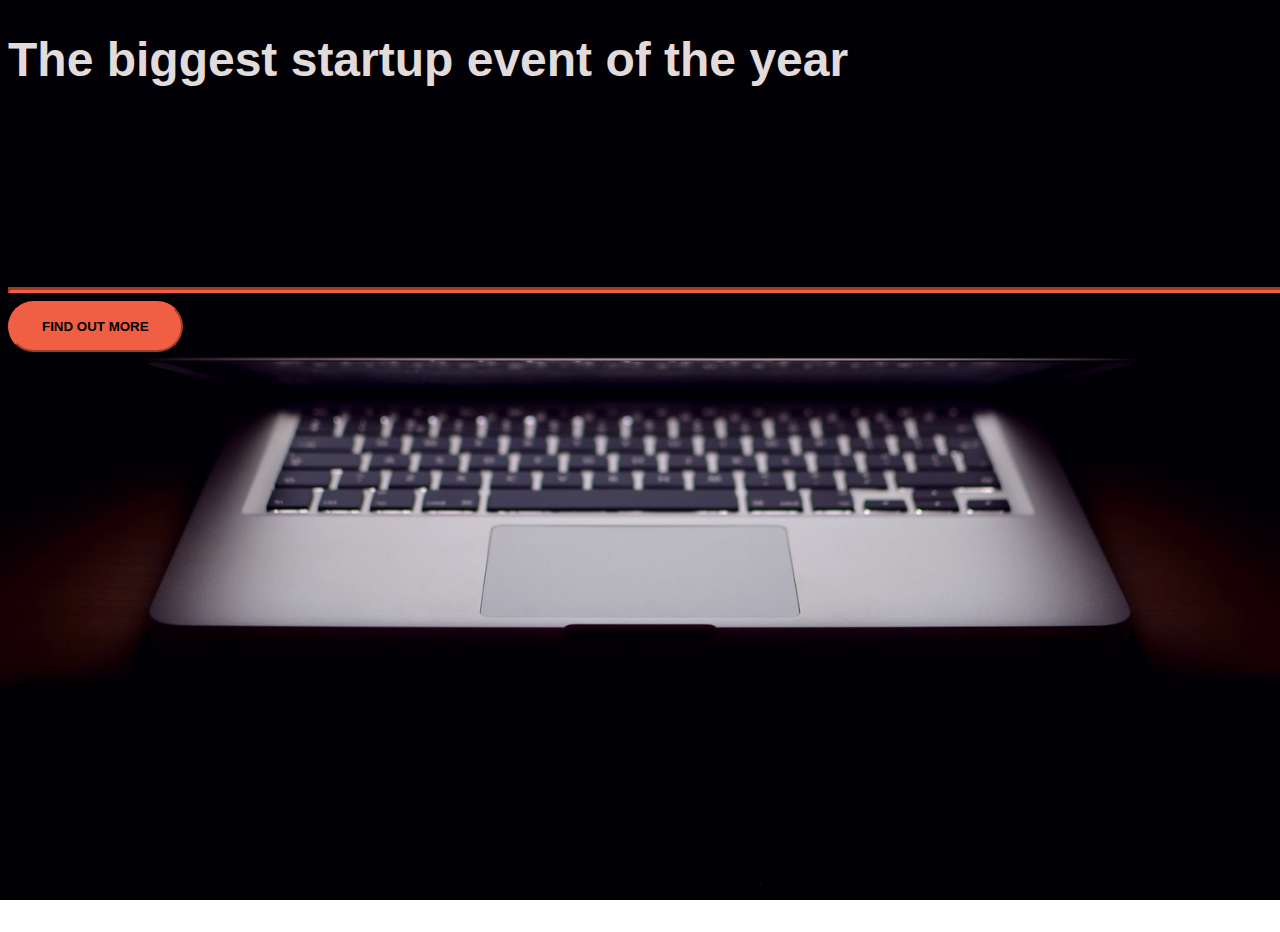
<file: Day7/index.html>
<!DOCTYPE html>
<html lang="en">
<head>
    <meta charset="UTF-8">
    <meta http-equiv="X-UA-Compatible" content="IE=edge">
    <meta name="viewport" content="width=device-width, initial-scale=1.0">
    <title>Bootstrap</title>
    <link href="https://cdn.jsdelivr.net/npm/bootstrap@5.0.2/dist/css/bootstrap.min.css" rel="stylesheet" integrity="sha384-EVSTQN3/azprG1Anm3QDgpJLIm9Nao0Yz1ztcQTwFspd3yD65VohhpuuCOmLASjC" crossorigin="anonymous">
    <link rel="stylesheet" href="style.css">
</head>
<body>
    <div class="container d-flex align-items-center h-100">
        <div class="row">
            <header class="text-center col-12">
                <h1 class="text-uppercase"><strong>The biggest startup event of the year</strong></h1>
            </header>
            <div class="buffer col-12"></div>
            <section class="text-center col-12">
                <hr>
                <a href="https://mailchi.mp/4bdebe0cbb14/web-development-bootcamp">
                <button class="btn btn-primary btn-xl">Find out more</button>
                </a>
            </section>
        </div>
    </div>  
  
    <script src="https://cdn.jsdelivr.net/npm/bootstrap@5.0.2/dist/js/bootstrap.bundle.min.js" integrity="sha384-MrcW6ZMFYlzcLA8Nl+NtUVF0sA7MsXsP1UyJoMp4YLEuNSfAP+JcXn/tWtIaxVXM" crossorigin="anonymous"></script>
    <script src="https://cdn.jsdelivr.net/npm/@popperjs/core@2.9.2/dist/umd/popper.min.js" integrity="sha384-IQsoLXl5PILFhosVNubq5LC7Qb9DXgDA9i+tQ8Zj3iwWAwPtgFTxbJ8NT4GN1R8p" crossorigin="anonymous"></script>
    <script src="https://cdn.jsdelivr.net/npm/bootstrap@5.0.2/dist/js/bootstrap.min.js" integrity="sha384-cVKIPhGWiC2Al4u+LWgxfKTRIcfu0JTxR+EQDz/bgldoEyl4H0zUF0QKbrJ0EcQF" crossorigin="anonymous"></script>
</body>
</html>
</file>
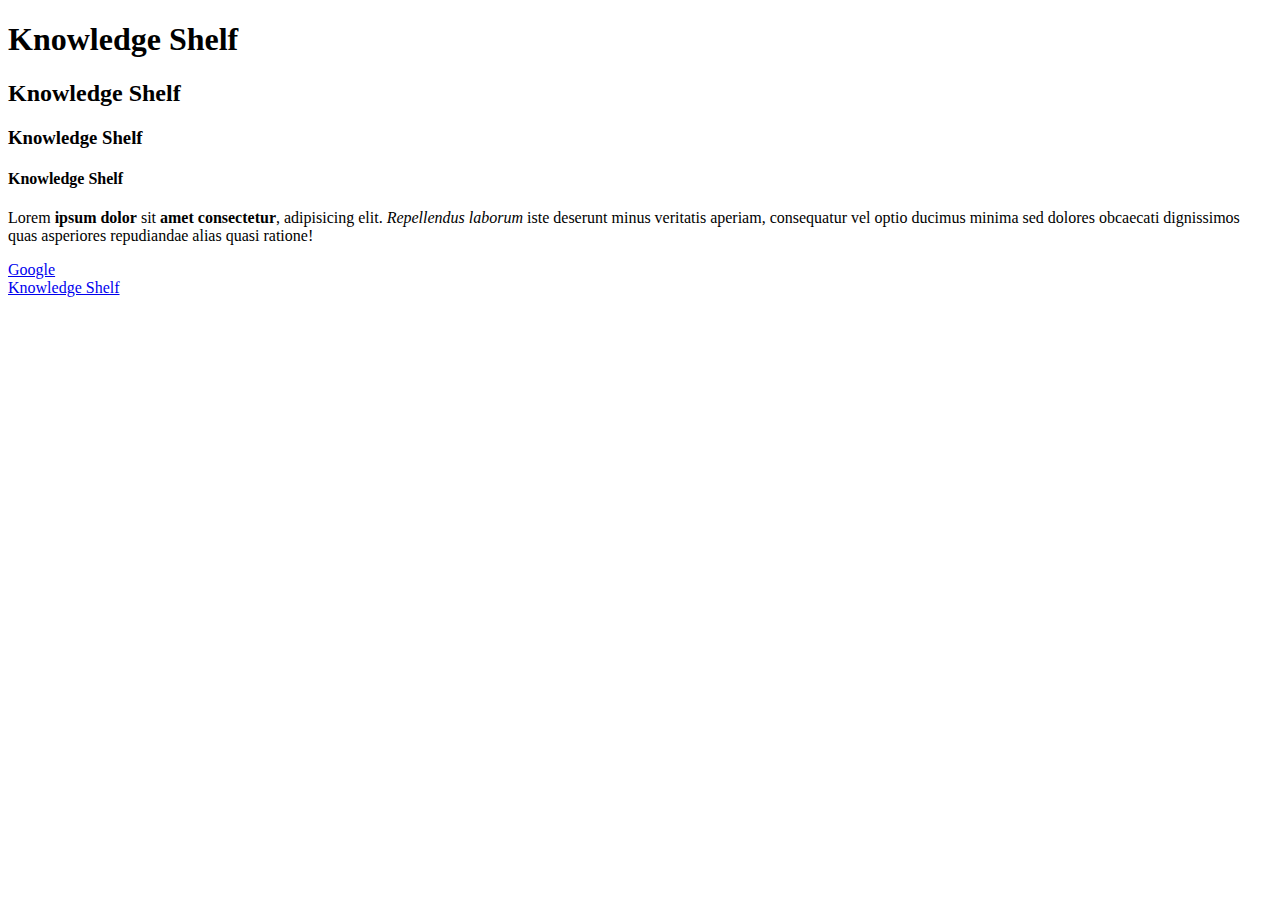
<file: HTML/index.html>
<!DOCTYPE html>
<html lang="en">
<head>
    <meta charset="UTF-8">
    <meta http-equiv="X-UA-Compatible" content="IE=edge">
    <meta name="viewport" content="width=device-width, initial-scale=1.0">
    <title>My First Site</title>
</head>
<body>
   <h1>Knowledge Shelf</h1>
   <h2>Knowledge Shelf</h2>
   <h3>Knowledge Shelf</h3>
   <h4>Knowledge Shelf</h4>
   <p>Lorem <b>ipsum dolor</b> sit <strong>amet consectetur</strong>, adipisicing 
       elit. <em>Repellendus laborum</em> iste deserunt minus 
       veritatis aperiam, consequatur vel optio ducimus 
       minima sed dolores obcaecati dignissimos quas asperiores 
       repudiandae alias quasi ratione!</p>

    <a href="https://www.google.com">Google</a><br>
    <a href="https://www.knowledgeshelfit.com/" target="_">Knowledge Shelf</a>
</body>
</html>
</file>
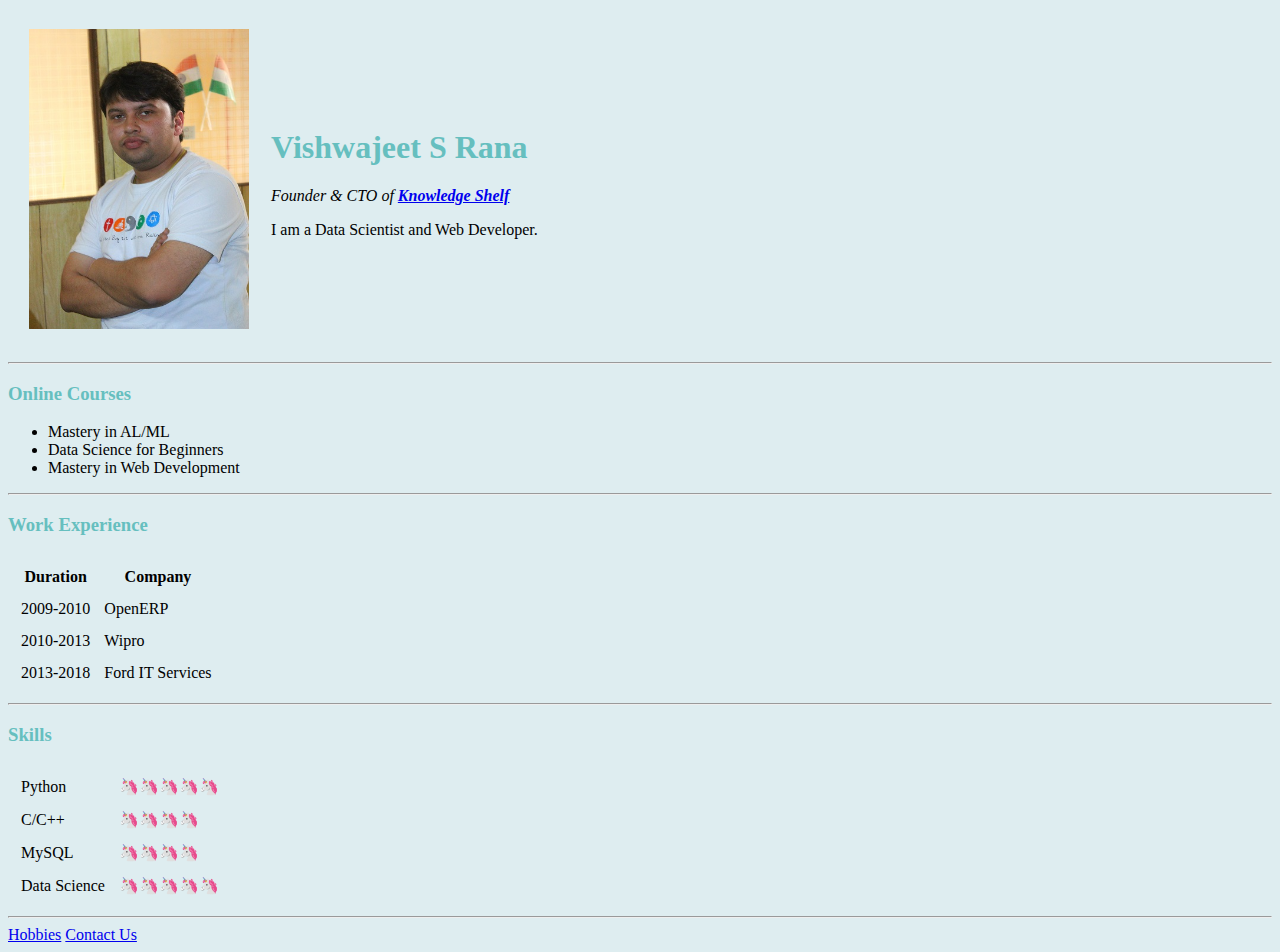
<file: HTML/Portfolio/index.html>
<!DOCTYPE html>
<html lang="en">
<head>
    <meta charset="UTF-8">
    <meta http-equiv="X-UA-Compatible" content="IE=edge">
    <meta name="viewport" content="width=device-width, initial-scale=1.0">
    <link rel="stylesheet" href="css/style.css">
    <title>My Personal Site</title>
</head>
<body>
    <table cellspacing = "20">
        <tr>
            <td><img src="images/vishwa.JPG" height="300" 
                width="220"></td>
            <td>
                <h1>Vishwajeet S Rana</h1>
                <p><em>Founder & CTO of <strong>
                <a href="https://www.knowledgeshelfit.com/" target="_">Knowledge Shelf</a></strong></em></p>
                <p>
                    I am a Data Scientist and Web Developer.
                </p>
            </td>
        </tr>
    </table>
    <hr>
    <h3>Online Courses</h3>
    <ul>
        <li>Mastery in AL/ML</li>
        <li>Data Science for Beginners</li>
        <li>Mastery in Web Development</li>
    </ul>
    <hr>
    <h3>Work Experience</h3>
        <table cellspacing = "12">
            <thead>
                <tr>
                    <th>Duration</th>
                    <th>Company</th>
                </tr>
            </thead>
            <tr>
                <td>2009-2010</td>
                <td>OpenERP</td>
            </tr>
            <tr>
                <td>2010-2013</td>
                <td>Wipro</td>
            </tr>
            <tr>
                <td>2013-2018</td>
                <td>Ford IT Services</td>
            </tr>
        </table>
    <hr>
    <h3>Skills</h3>
    <table cellspacing = "12">
        <tr>
            <td>Python</td>
            <td>🦄🦄🦄🦄🦄</td>
        </tr>
        <tr>
            <td>C/C++</td>
            <td>🦄🦄🦄🦄</td>
        </tr>
        <tr>
            <td>MySQL</td>
            <td>🦄🦄🦄🦄</td>
        </tr>
        <tr>
            <td>Data Science</td>
            <td>🦄🦄🦄🦄🦄</td>
        </tr>
    </table>
    <hr>
    <a href="hobbies.html">Hobbies</a>
    <a href="contact.html">Contact Us</a>
</body>
</html>
</file>
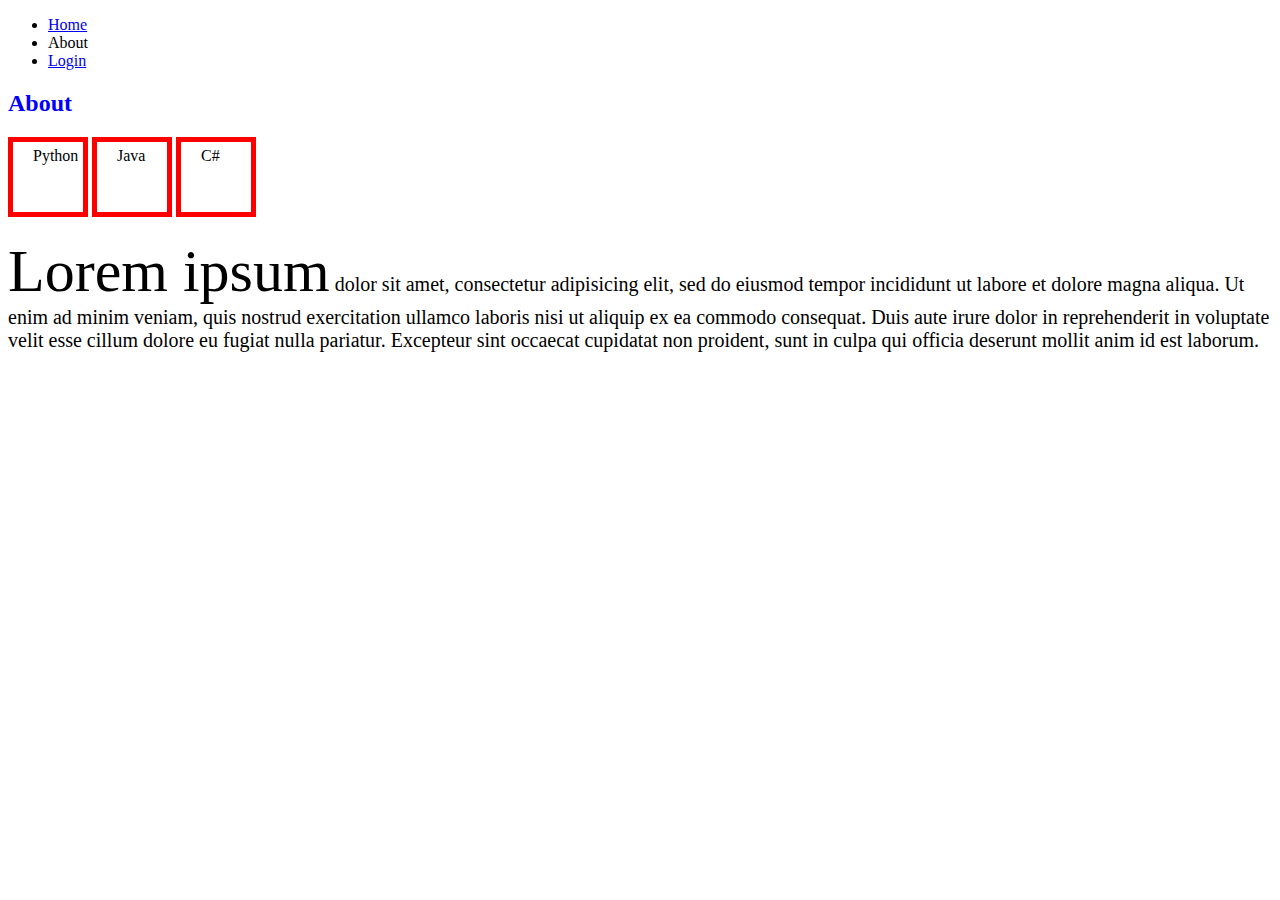
<file: CSS/about.html>
<!DOCTYPE html>
<html>
<head>
  <title>My first website!</title>
  <link rel="stylesheet" href="style2.css">
</head>
<body>
  <header>
    <nav>
      <ul>
        <li><a href="index.html">Home</a></li>
        <li>About</li>
        <li><a href="login.html">Login</a></li>
      </ul>
    </nav>
  </header>
  <section>
    <h2>About</h2>

    <div class="boxmodel">Python</div>
    <div class="boxmodel">Java</div>
    <div class="boxmodel">C#</div>

    <p><span>Lorem ipsum</span> dolor sit amet, consectetur adipisicing elit, sed do eiusmod
    tempor incididunt ut labore et dolore magna aliqua. Ut enim ad minim veniam,
    quis nostrud exercitation ullamco laboris nisi ut aliquip ex ea commodo
    consequat. Duis aute irure dolor in reprehenderit in voluptate velit esse
    cillum dolore eu fugiat nulla pariatur. Excepteur sint occaecat cupidatat non
    proident, sunt in culpa qui officia deserunt mollit anim id est laborum.</p>
  </section>
</body>
</html>
</file>
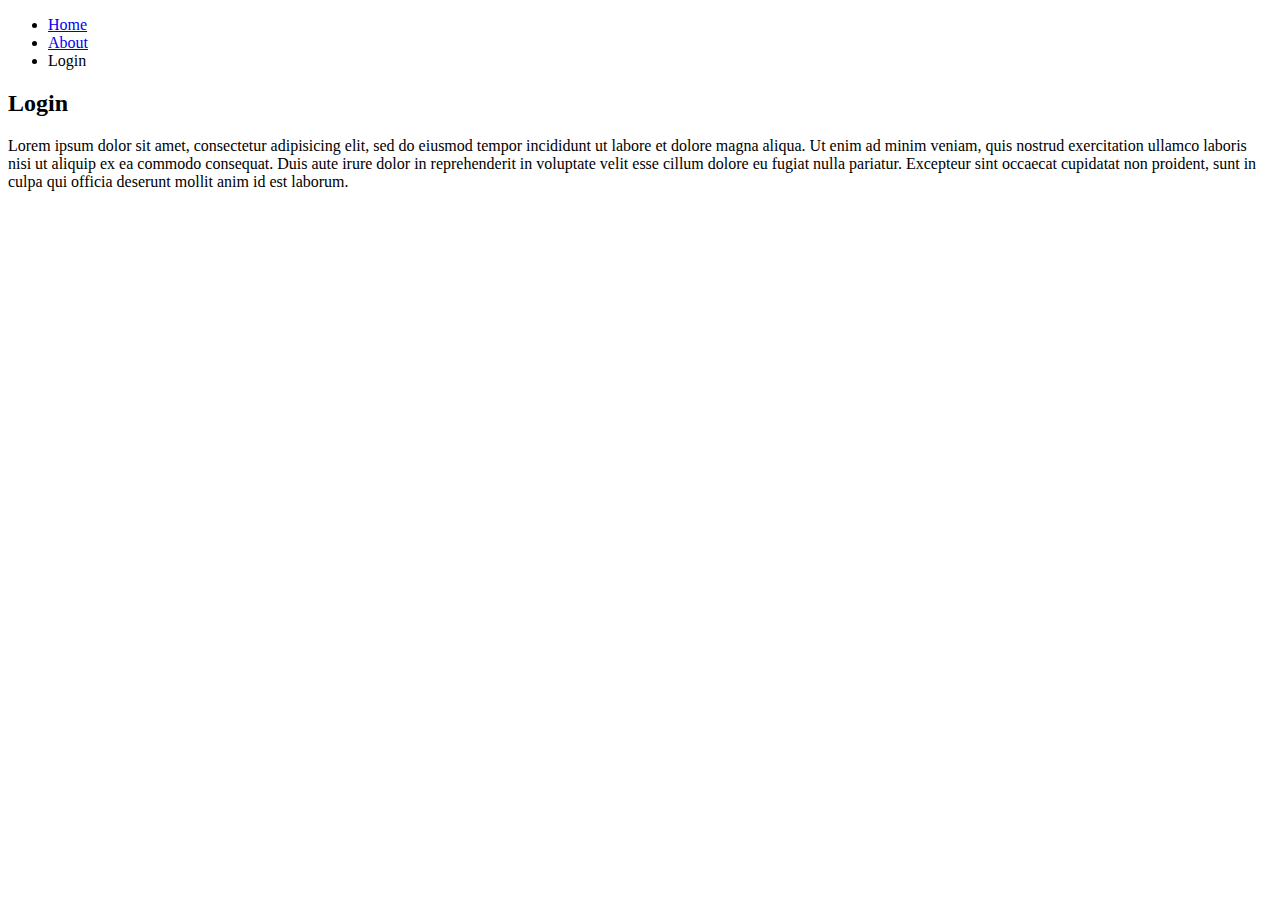
<file: CSS/login.html>
<!DOCTYPE html>
<html>
<head>
  <title>My first website!</title>
</head>
<body>
  <header>
    <nav>
      <ul>
        <li><a href="index.html">Home</a></li>
        <li><a href="about.html">About</a></li>
        <li>Login</li>
      </ul>
    </nav>
  </header>
  <section>
    <h2>Login</h2>
    <p>Lorem ipsum dolor sit amet, consectetur adipisicing elit, sed do eiusmod
    tempor incididunt ut labore et dolore magna aliqua. Ut enim ad minim veniam,
    quis nostrud exercitation ullamco laboris nisi ut aliquip ex ea commodo
    consequat. Duis aute irure dolor in reprehenderit in voluptate velit esse
    cillum dolore eu fugiat nulla pariatur. Excepteur sint occaecat cupidatat non
    proident, sunt in culpa qui officia deserunt mollit anim id est laborum.</p>
  </section>
</body>
</html>
</file>
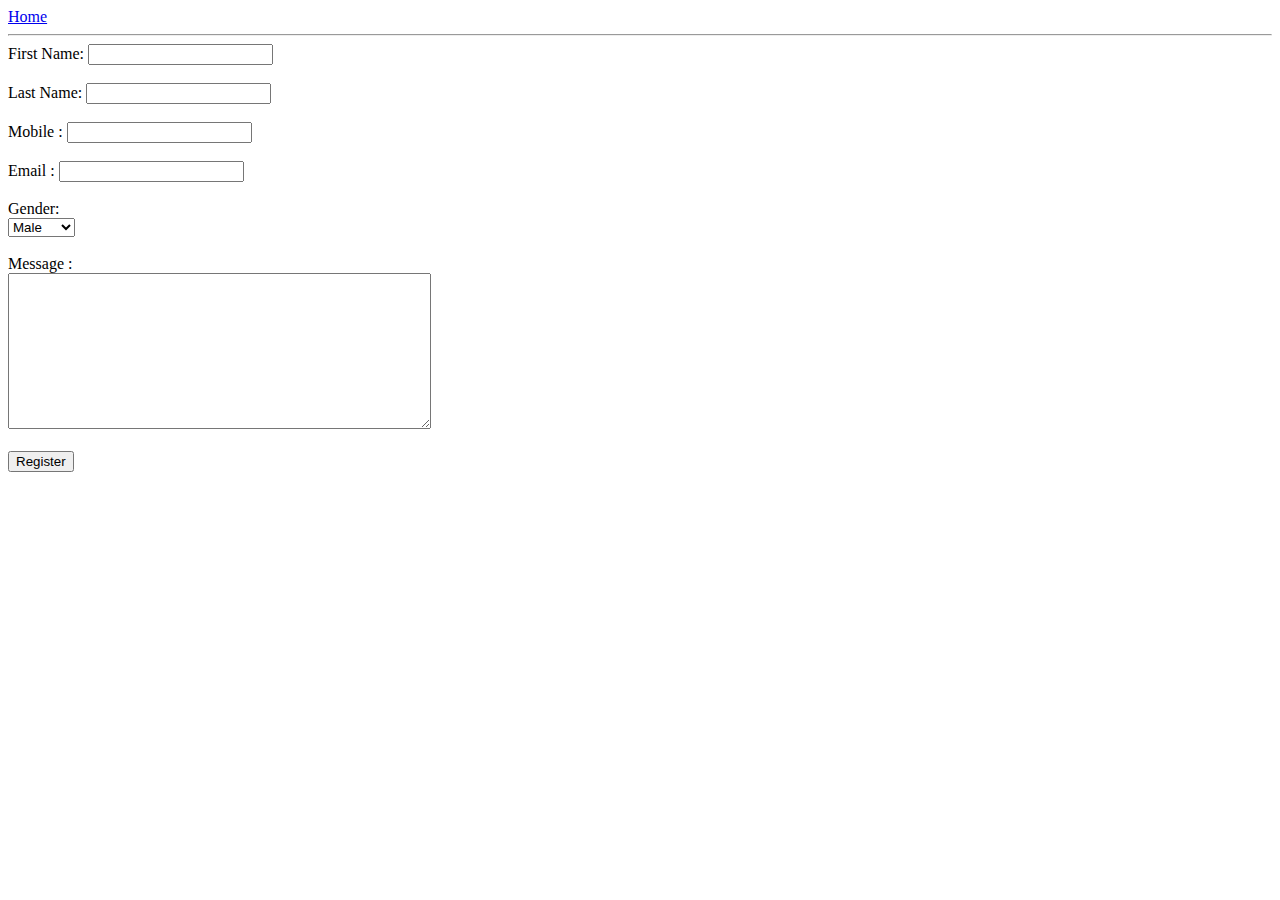
<file: HTML/contact.html>
<!DOCTYPE html>
<html lang="en">
<head>
    <meta charset="UTF-8">
    <meta http-equiv="X-UA-Compatible" content="IE=edge">
    <meta name="viewport" content="width=device-width, initial-scale=1.0">
    <title>Contact Us</title>
</head>
<body>
    <a href="index.html">Home</a>
    <hr>
    <form method="get">
        First Name: <input type="text" name="FirstName">
        <br>
        <br>
        Last Name: <input type="text" name="lastName">
        <br>
        <br>
        Mobile : <input type="number" name="mobile">
        <br>
        <br>
        Email : <input type="email" name="email">
        <br>
        <br>
        Gender: <br>
        <select name="gender">
            <option value="male">Male</option>
            <option value="female">Female</option>
        </select> 
        <br>
        <br>
        Message : <br>
        <textarea name="" id="" cols="50" rows="10"></textarea>
        <br>
        <br>
        <input type="submit" value="Register">

    </form>
</body>
</html>
</file>
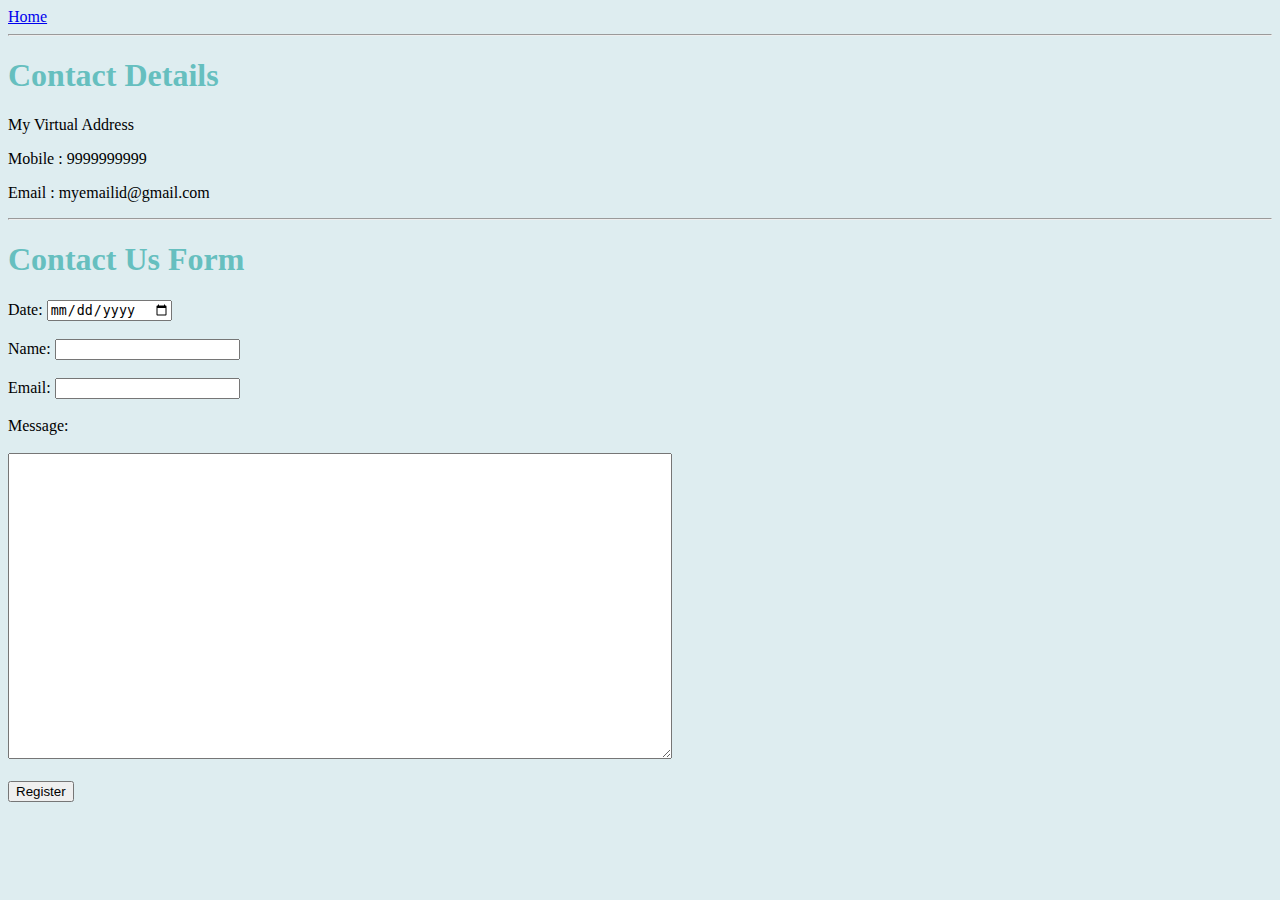
<file: HTML/Portfolio/contact.html>
<!DOCTYPE html>
<html lang="en">
<head>
    <meta charset="UTF-8">
    <meta http-equiv="X-UA-Compatible" content="IE=edge">
    <meta name="viewport" content="width=device-width, initial-scale=1.0">
    <link rel="stylesheet" href="css/style.css">
    <title>Document</title>
</head>
<body>
    <a href="index.html">Home</a>
    <hr>
    <h1>Contact Details</h1>
    <p>My Virtual Address</p>
    <p>Mobile : 9999999999</p>
    <p>Email : myemailid@gmail.com</p>
    <hr>
    <h1>Contact Us Form</h1>
    <label>Date:</label>
    <input type="date">
    <br>
    <br>
    <form method="GET">
        <label>Name:</label>
        <input type="text" name="yourName">
        <br>
        <br>
        <label>Email:</label>
        <input type="email" name="yourEmail">
        <br>
        <br>
        <label>Message:</label>
        <br>
        <br>
        <textarea name="" id="" cols="80" rows="20"></textarea>
        <br>
        <br>
        <input type="submit" value="Register">
    </form>
</body>
</html>
</file>
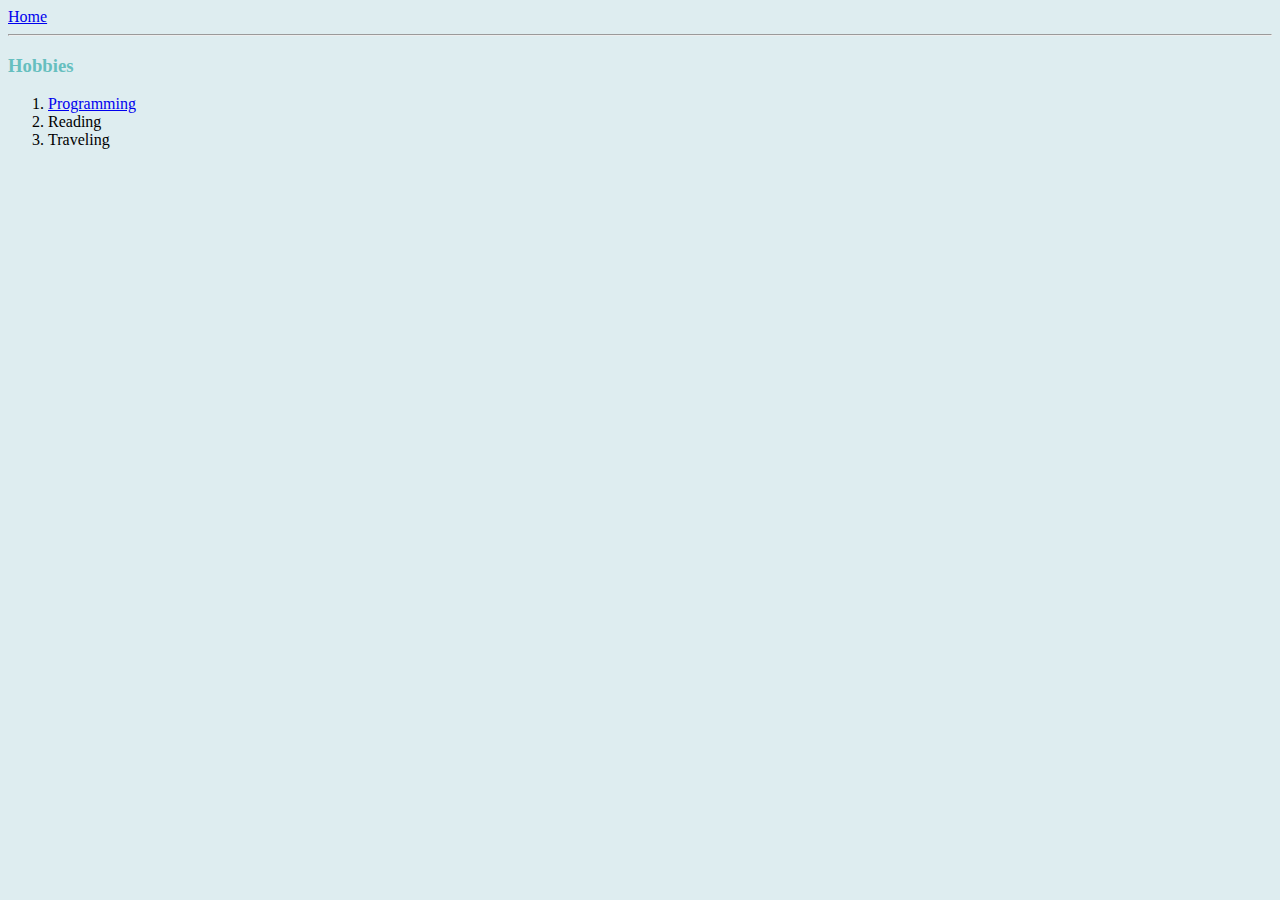
<file: HTML/Portfolio/hobbies.html>
<!DOCTYPE html>
<html lang="en">
<head>
    <meta charset="UTF-8">
    <meta http-equiv="X-UA-Compatible" content="IE=edge">
    <meta name="viewport" content="width=device-width, initial-scale=1.0">
    <link rel="stylesheet" href="css/style.css">
    <title>Document</title>
</head>
<body>
    <a href="index.html">Home</a>
    <hr>
    <h3>Hobbies</h3>
    <ol>
        <li><a href="https://www.python.org/">Programming</a></li>
        <li>Reading</li>
        <li>Traveling</li>
    </ol>
</body>
</html>
</file>
<file: Day7/style.css>
body,
html {
    width: 100%;
    height: 100%;
    font-family: 'Montserrat', sans-serif;
    background: url(header.jpg) no-repeat center center fixed;
    -webkit-background-size: cover;
    -o-background-size: cover;
    background-size: cover;
}

h1{
    font-size: 3rem;
    color: #e2dbdb;
}

hr{
    border-color: #F05F44;
    border-width: 3px;
}

.buffer{
    height: 10rem;
}

.btn{
    font-weight: 700;
    border-radius: 300px;
    text-transform: uppercase;
}

.btn-primary{
    background-color:#F05F44;
    border-color:#F05F44;
}

.btn-primary:hover{
    background-color: #ee4b08;
    border-color:#ee4b08;
    border-width: 4px;
}

.btn-xl{
    padding: 1rem 2rem;
}
</file>
<file: HTML/Portfolio/css/style.css>
body{
    background-color: #deedf0;
}

h1{
    color: #66bfbf;
}

h3{
    color: #66bfbf;
}
</file>
<file: CSS/style2.css>
h2{
    color: blue;
}

.boxmodel{
    border: 5px solid red;
    display: inline-block;
    padding: 5px 20px 5px 20px;
    margin: 10px, 20px, 10px, 20px;
    width: 30px;
    height: 60px;
}

p{
    font-size: 20px;
}

span{
    font-size: 3em;
}
</file>
